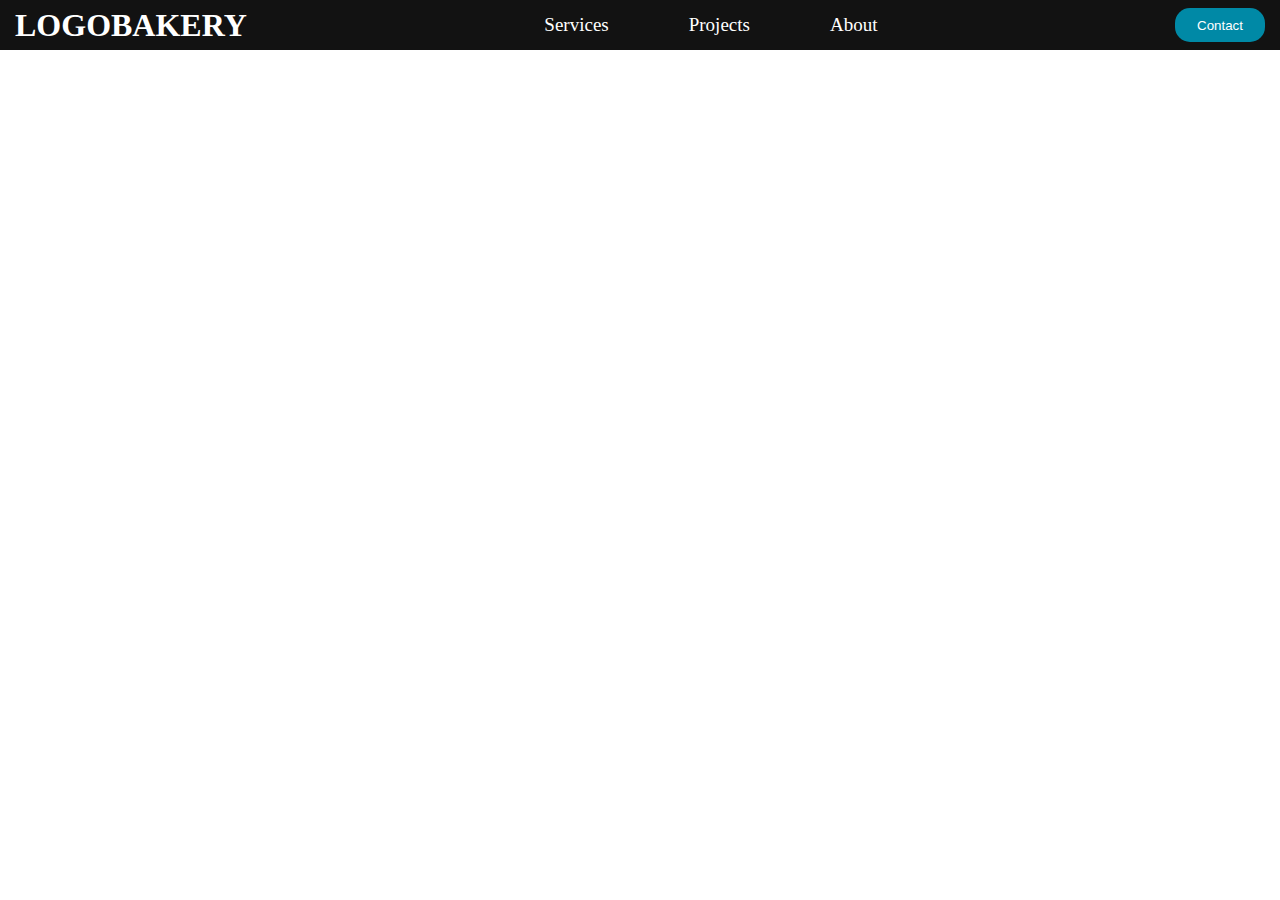
<file: ramesh.html>
<!DOCTYPE html>
<html lang="en">

<head>
    <meta charset="UTF-8">
    <meta name="viewport" content="width=device-width, initial-scale=1.0">
    <title>Document</title>
    <link rel="stylesheet" href="ramesh.css">
</head>

<body>
    <div id="rrr-container">
        <h1>
            LOGOBAKERY
        </h1>

        <ul id="kkk-container">
            <li><a href="#">Services</a></li>
            <li><a href="#">Projects</a></li>
            <li><a href="#">About</a></li>
        </ul>
        
        <div>
            <button>Contact</button>
        </div>
    </div>

</body>

</html>
</file>
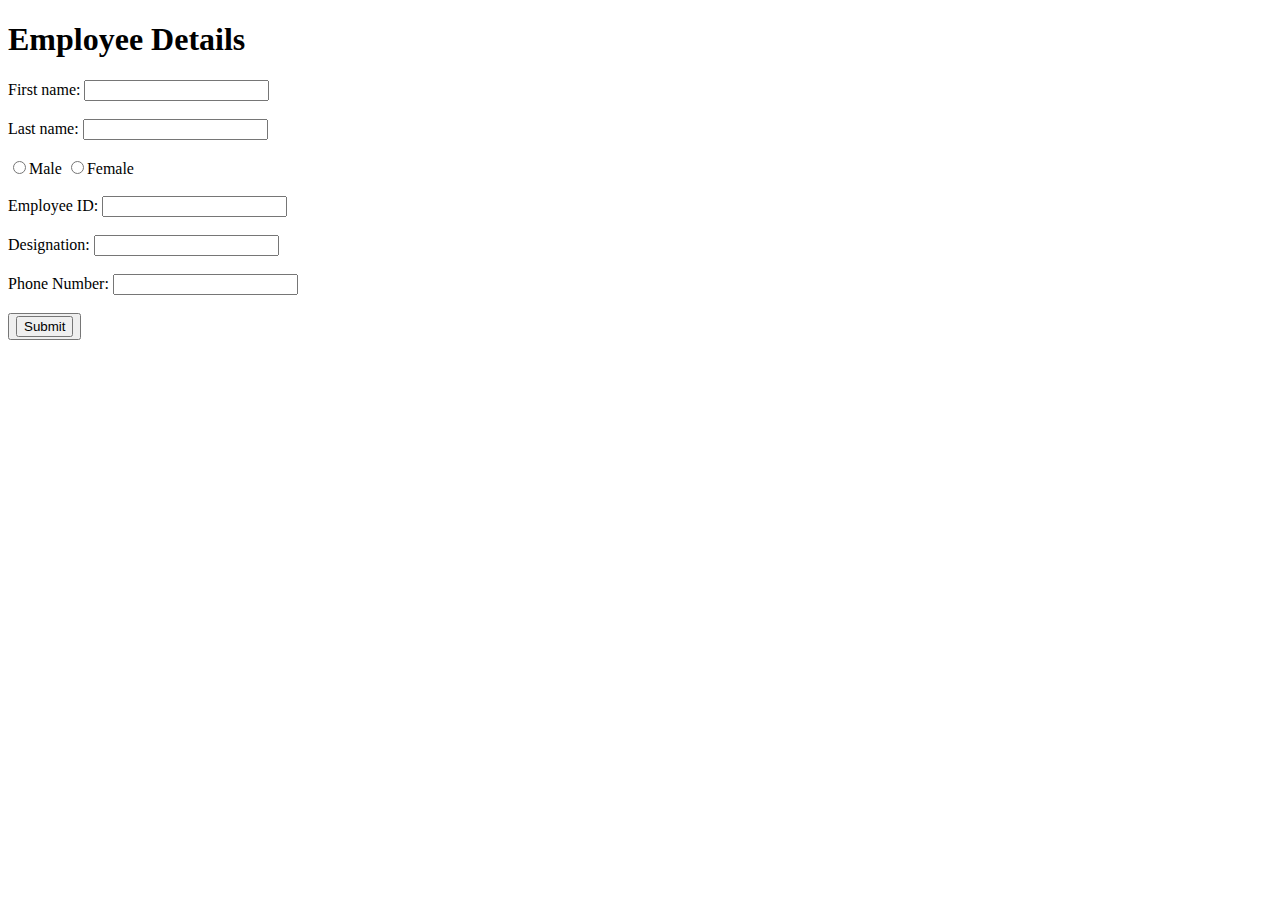
<file: sanchit.html>
<!DOCTYPE html>
<html lang="en">
<head>
    <meta charset="UTF-8">
    <meta name="viewport" content="width=device-width, initial-scale=1.0">
    <title>Document</title>
</head>
<body>
    <div>
        <h1>Employee Details</h1>
       <label for="fname">First name:</label>
       <input type=" text" name="fname"> 
       </label>
       <br>
       <br>
       <label for="fname">Last name:</label>
       <input type="text" name="fname">
       <br>
       <br>
       <input type="radio">Male  <input type="radio">Female
       <br>
       <br>
        <label for="fname">Employee ID:</label>
        <input type="text" name="fname">
        <br>
        <br>
        <label for="fname">Designation:</label>
        <input type="text" name="fname">
        <br>
        <br>
        <label for="fname">Phone Number:</label>
        <input type="number" name="fname">
        <br>
        <br>
        <button>
        <input type="button" value="Submit">
    </button>
    </div>
</body>
</html>
</file>
<file: ramesh.css>
* {
    padding: 0px;
    margin: 0px;
    box-sizing: border-box;
}

body {
    width: 100%;
    height: 100vh;
}

#rrr-container {
    width: 100%;
    height: 50px;
    background: #121212;
    padding: 0px 15px;
    display: flex;
    justify-content: space-between;
    align-items: center;
    
}
#kkk-container{
    display: flex;
    align-items: center;
    justify-content: center;
    column-gap: 5rem;
    flex: 1;
    list-style-type: none;
}
a{
    text-decoration: none;
    color: white;
    font-size: 19px;
}

h1{
    color: white;
}

button{
    background-color: #0089a6;
    height: auto;
    width: 90px;height: 34px;
    border: none;
    border-radius: 15px;
    color: white;
}
</file>
